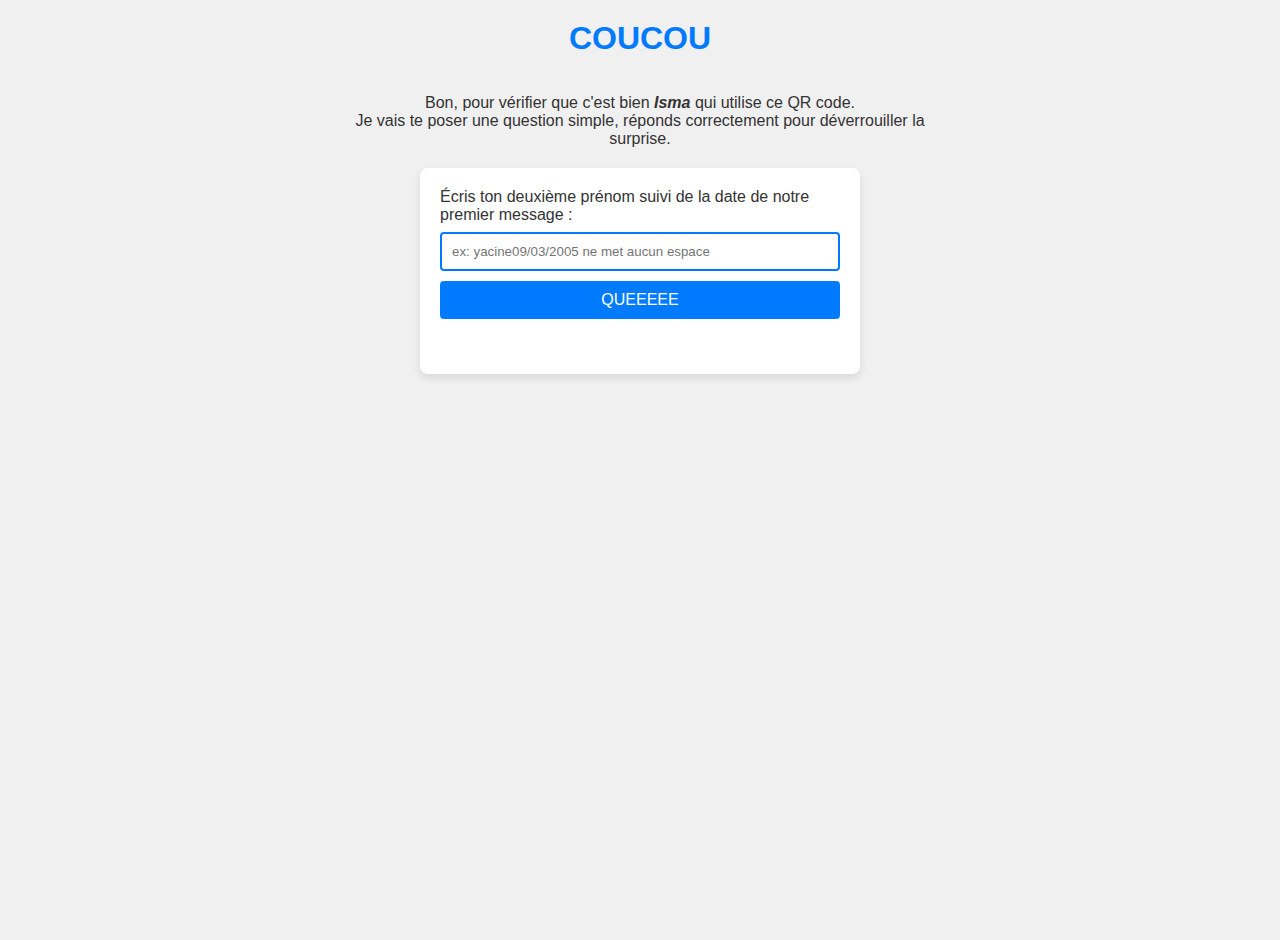
<file: index.html>
<!DOCTYPE html>
<html lang="en">
<head>
    <meta charset="UTF-8">
    <meta name="viewport" content="width=device-width, initial-scale=1.0">
    <title>TEST</title>
    <link rel="stylesheet" href="doc.css">
</head>
<body>
    <div class="container">
        <h1>COUCOU</h1>
        <p>
            Bon, pour vérifier que c'est bien <b><i>Isma</i></b> qui utilise ce QR code.<br>
            Je vais te poser une question simple, réponds correctement pour déverrouiller la surprise.
        </p>
        <div class="form-container">
            <form action="" method="get" class="question" onsubmit="return mdp(event)">
                <label for="texxt">Écris ton deuxième prénom suivi de la date de notre premier message :</label>
                <input type="text" required id="texxt" placeholder="ex: yacine09/03/2005 ne met aucun espace">
                <input type="submit" value="QUEEEEE" id="subBTN">
            </form>
            <!-- Message affiché après soumission -->
            <p id="message"></p>
        </div>
    </div>
    <script src="doc.js"></script>
</body>
</html>
</file>
<file: doc.css>
/* Style général du body */
body {
    font-family: 'Arial', sans-serif;
    margin: 0;
    padding: 0;
    background-color: #f0f0f0;
    color: #333;
}

/* Conteneur principal pour tout centrer */
.container {
    display: flex;
    flex-direction: column;
    align-items: center;
    justify-content: flex-start; /* Placer tout en haut */
    min-height: 100vh;
    padding: 20px;
}

/* Style du titre */
h1 {
    color: #007bff;
    text-align: center;
    margin-top: 0;
}

/* Paragraphe de description */
p {
    text-align: center;
    margin-bottom: 20px;
    max-width: 600px;
    width: 100%;
}

/* Conteneur du formulaire + message */
.form-container {
    display: flex;
    flex-direction: column;
    align-items: center;
    background-color: #fff;
    padding: 20px;
    border-radius: 8px;
    box-shadow: 0px 4px 8px rgba(0, 0, 0, 0.1);
    max-width: 400px;
    width: 100%;
}

/* Style des labels */
label {
    font-size: 16px;
    margin-bottom: 8px;
    display: block;
}

/* Style des champs de saisie */
input[type="text"] {
    width: 100%;
    padding: 10px;
    margin-bottom: 10px;
    border: 2px solid #007bff;
    border-radius: 4px;
    box-sizing: border-box;
}

/* Style du bouton de soumission */
input[type="submit"] {
    width: 100%;
    background-color: #007bff;
    color: white;
    padding: 10px;
    border: none;
    border-radius: 4px;
    cursor: pointer;
    font-size: 16px;
    transition: background-color 0.3s;
}

input[type="submit"]:hover {
    background-color: #0056b3;
}

/* Message affiché après la soumission */
#message {
    text-align: center;
    margin-top: 15px;
    font-weight: bold;
}

/* Lien de la surprise */
#message a {
    color: #28a745;
    text-decoration: none;
    font-size: 16px;
}

#message a:hover {
    text-decoration: underline;
}

/* Responsive design */
@media (max-width: 768px) {
    .container {
        padding: 15px;
    }
}

@media (max-width: 480px) {
    h1 {
        font-size: 24px;
    }

    input[type="submit"], input[type="text"] {
        font-size: 14px;
    }

    label {
        font-size: 14px;
    }

    #message a {
        font-size: 14px;
    }
}
</file>
